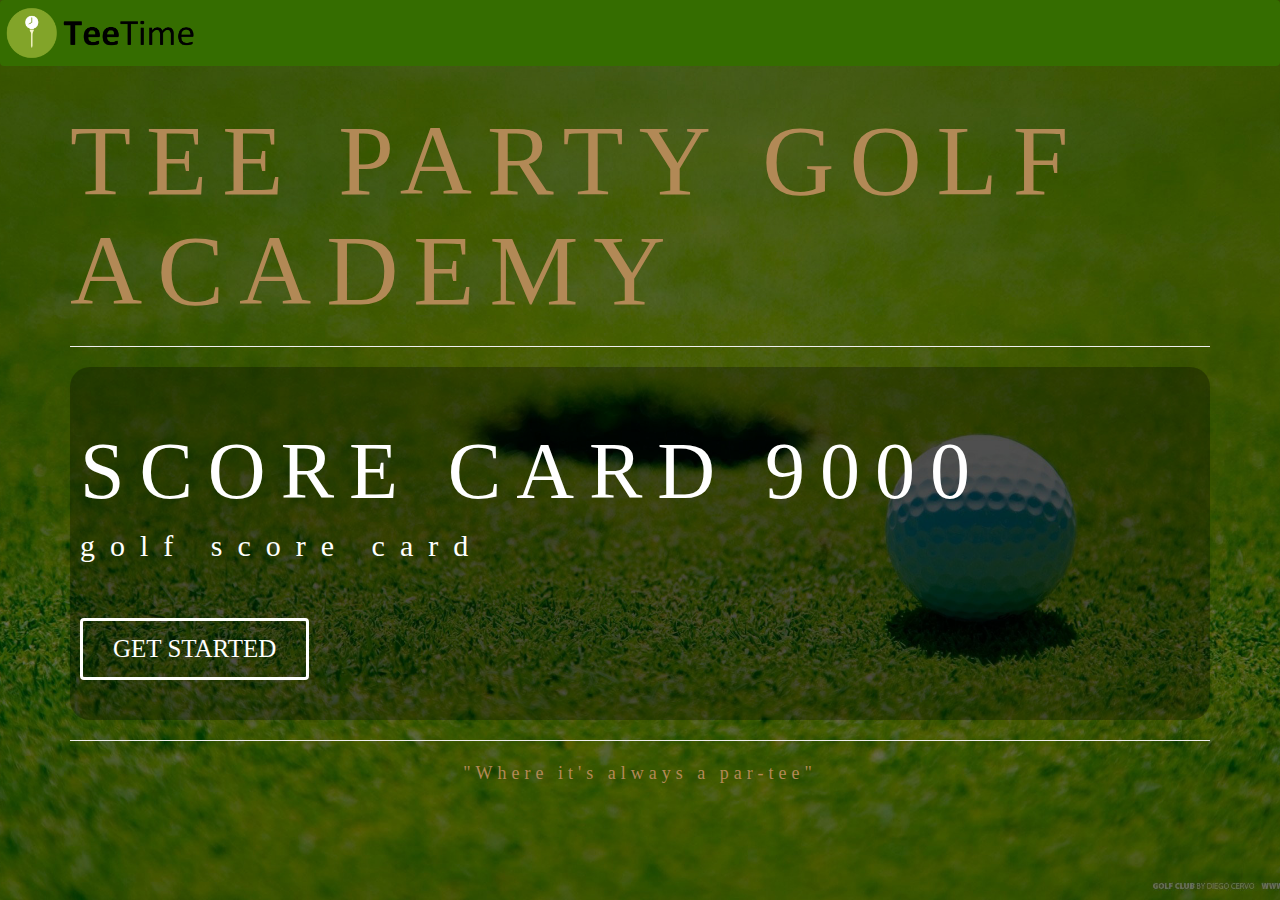
<file: index.html>
<!DOCTYPE html>
<html lang="en">
<head>
    <meta charset="utf-8">
    <meta http-equiv="X-UA-Compatible" content="IE=edge">
    <meta name="viewport" content="width=device-width, initial-scale=1">


    <title>Golf</title>

    <link rel="stylesheet" href="src/styles/bootstrap/css/bootstrap.min.css">
    <link rel="stylesheet" href="src/styles/index.css">
    <link rel="stylesheet" href="src/styles/bootstrap/font-awesome-4.6.3/css/font-awesome.css">

</head>

<body>

    <div class="container-fluid">
        <nav class="navbar bg-success">
            <img src="src/images/logo_teetime.png" width="200px">
        </nav>
    </div>
    <div class="container">

        <div class="name hidden-sm hidden-xs">
            <h1>TEE PARTY GOLF ACADEMY</h1>
        </div>
        <div class="hidden-lg hidden-md small-text">
            <div>TEE PARTY</div>
            <div>GOLF ACADEMY</div>
        </div>
        <hr>
        <div class="left">
            <div class="border-right"></div>
            <div class="border-left"></div>
            <h1 class="hidden-xs">SCORE CARD 9000</h1>
            <p>golf score card</p>
            <a href="src/pages/chooseCourse.html"><button class="btn btn-default">GET STARTED</button></a>

        </div>
        <hr>
        <div class="footer">
            <p>"Where it's always a par-tee"</p>
        </div>
    </div>




<script src="https://ajax.googleapis.com/ajax/libs/jquery/1.12.4/jquery.min.js"></script>
<script src="https://maxcdn.bootstrapcdn.com/bootstrap/3.3.7/js/bootstrap.min.js"></script>
<script>
    $('.background').css('height', $('.container').height() + 120);
</script>
</body>
</html>
</file>
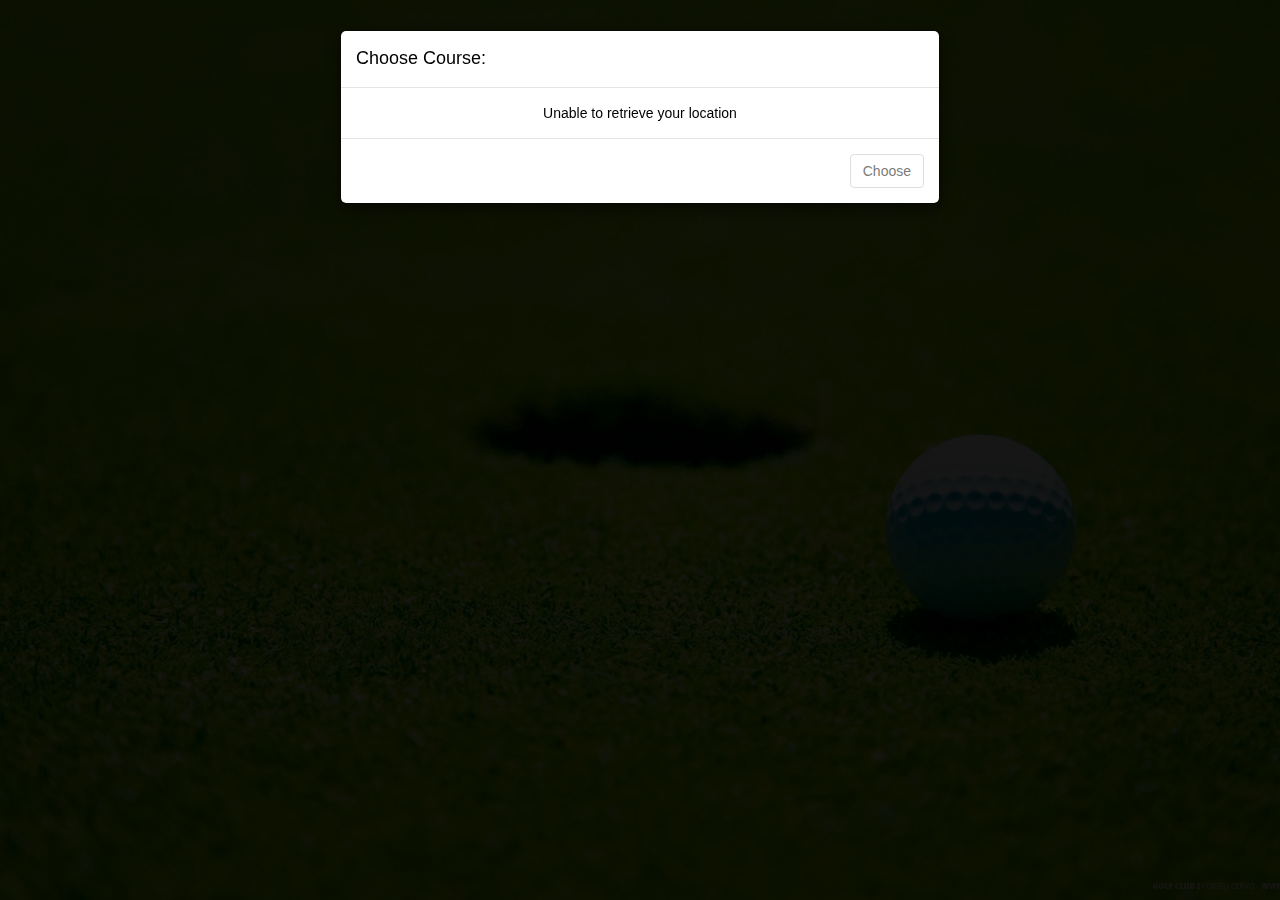
<file: src/pages/scorecard.html>
<!DOCTYPE html>
<html lang="en">
<head>
    <meta charset="utf-8">
    <meta http-equiv="X-UA-Compatible" content="IE=edge">
    <meta name="viewport" content="width=device-width, initial-scale=1">


    <title>Golf</title>

    <link rel="stylesheet" href="../styles/bootstrap/css/bootstrap.min.css">
    <link rel="stylesheet" href="../styles/scorecard.css">
    <link rel="stylesheet" href="../styles/bootstrap/font-awesome-4.6.3/css/font-awesome.min.css">

</head>

<body>

<div class="background">
    <div class="container">

        <div class="modal fade" id="myModal" role="dialog">
                <div class="modal-dialog">

                    <!-- Modal content-->
                    <div class="modal-content">
                        <div class="modal-header">

                            <h4 class="modal-title">Choose Course: </h4>
                        </div>
                        <div class="modal-body">

                        </div>
                        <div class="modal-footer">
                            <button type="button" class="btn btn-default disabled">Choose</button>
                        </div>
                    </div>

                </div>
        </div>
    </div>

</div>

<script src="https://ajax.googleapis.com/ajax/libs/jquery/1.12.4/jquery.min.js"></script>
<script src="https://maxcdn.bootstrapcdn.com/bootstrap/3.3.7/js/bootstrap.min.js"></script>
<script src="../js/scorecard.js"></script>
</body>
</html>
</file>
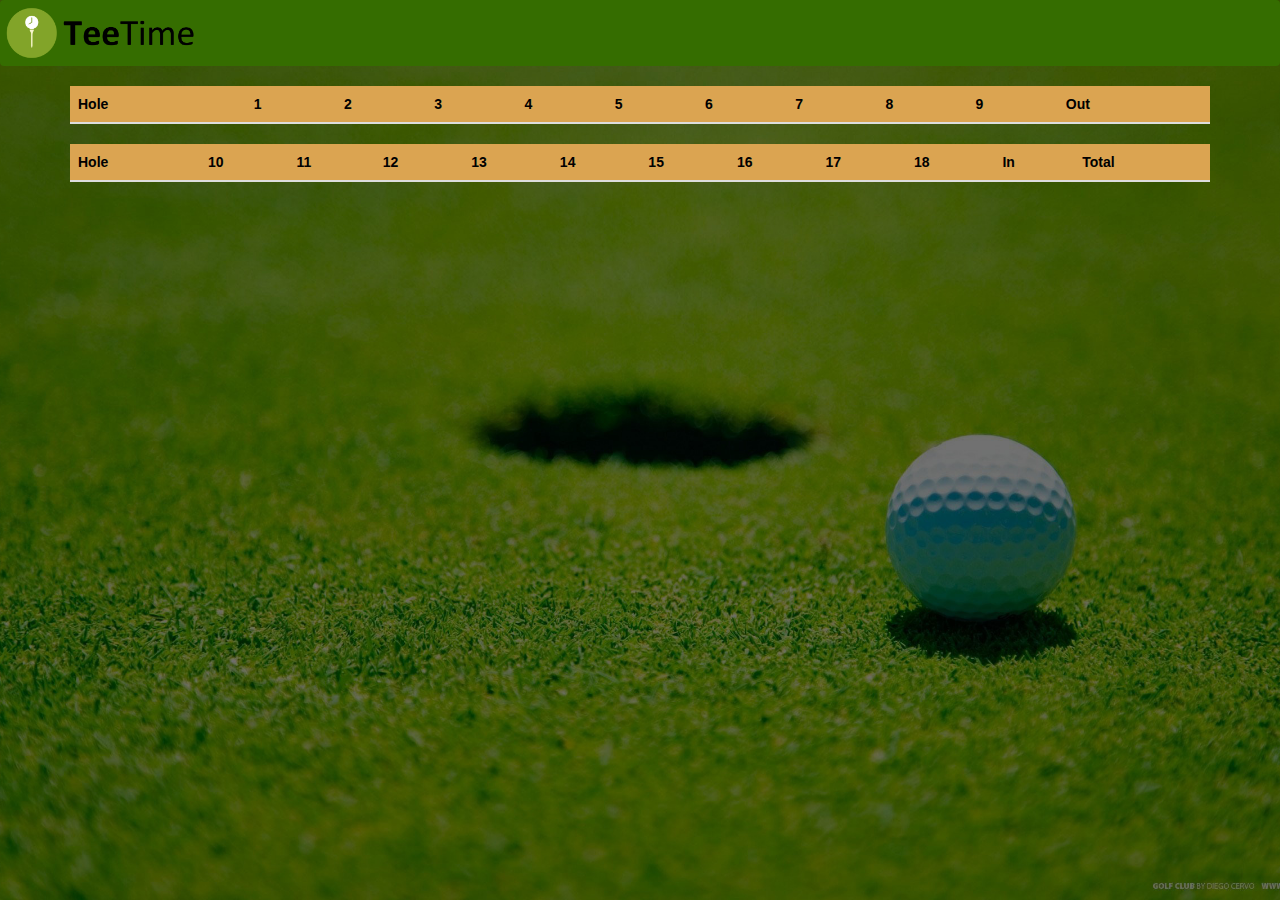
<file: src/pages/showCourse.html>
<!DOCTYPE html>
<html lang="en">
<head>
    <meta charset="utf-8">
    <meta http-equiv="X-UA-Compatible" content="IE=edge">
    <meta name="viewport" content="width=device-width, initial-scale=1">


    <title>Golf</title>

    <link rel="stylesheet" href="../styles/bootstrap/css/bootstrap.min.css">
    <link rel="stylesheet" href="../styles/chooseCourse.css">
    <link rel="stylesheet" href="../styles/bootstrap/font-awesome-4.6.3/css/font-awesome.min.css">
    <style>
      .bg-success {
          background-color: #356d00;
          width: 100vw;
      }
      .container-fluid {
          padding: 0;
      }
    </style>
</head>

<body>



    <div class="container-fluid">
        <nav class="navbar bg-success">
            <img src="../images/logo_teetime.png" width="200px">
        </nav>

    </div>
    <div class="container">
        <table class="table table-hover table-inverse" style="color: white">
            <thead>
            <tr style="background-color: #DBA451; color: black">
                <th>Hole</th>
                <th>1</th>
                <th>2</th>
                <th>3</th>
                <th>4</th>
                <th>5</th>
                <th>6</th>
                <th>7</th>
                <th>8</th>
                <th>9</th>
                <th>Out</th>
            </tr>
            </thead>
            <tbody id="table1-body">

            </tbody>
        </table>
        <table class="table table-hover table-inverse" style="color: white">
            <thead>
            <tr style="background-color: #DBA451; color: black">
                <th>Hole</th>
                <th>10</th>
                <th>11</th>
                <th>12</th>
                <th>13</th>
                <th>14</th>
                <th>15</th>
                <th>16</th>
                <th>17</th>
                <th>18</th>
                <th>In</th>
                <th>Total</th>
            </tr>
            </thead>
            <tbody id="table2-body">

            </tbody>
        </table>
    </div>



<script src="https://ajax.googleapis.com/ajax/libs/jquery/1.12.4/jquery.min.js"></script>
<script src="https://maxcdn.bootstrapcdn.com/bootstrap/3.3.7/js/bootstrap.min.js"></script>
<script src="../js/showCourse.js"></script>
</body>
</html>
</file>
<file: src/styles/index.css>
@import url('https://fonts.googleapis.com/css?family=Lancelot');

body {
    min-height: 100vh;
    font-family: 'Overwatch';
    color: white;
    letter-spacing: 15px;
    font-weight: normal;
    margin: 0;
    padding: 0;
    background: green url('../images/golf.jpg') center center fixed no-repeat;
    background-size: cover;
}
.background {
    position: absolute;
    background-color: rgba(0,0,0,0.6);
    width: 100vw;
    min-height: 100vh;
}
.left {
    border-radius: 20px;
    background-color: rgba(0,0,0,0.3);
    position: relative;
    padding-right: 10px;
    padding-left: 10px;
    padding-top: 40px;
    padding-bottom: 40px;

}
.name h1 {
    font-size: 100px;
    color: #b28956;
}
 body h1 {
    font-size: 80px;

}
.left p {
    font-size: 30px;
}
.bg-success {
    background-color: #356d00;
    width: 100vw;
}
.container-fluid {
    padding: 0;
}
.btn-default {
    transition-duration: .3s;
    padding: 10px;
    background: transparent;
    border: 3px white solid;
    color: white;
    font-size: 25px;
    margin-top: 40px;
    padding-left: 30px;
    padding-right: 30px;
}
*:focus {outline:none !important}
.border-left {
    position: absolute;

    height: 0%;
    width: 0;
    border-left: solid 2px white;
}
.border-right {
    position: absolute;
bottom: 0;
    height: 0;
    width: 0;
    border-right: solid 2px white;
}
@font-face { font-family: "Overwatch"; src: url("https://us.battle.net/forums/static/fonts/bignoodletoo/bignoodletoo.woff") format('woff'); }
.small-text {
    color: #b28956;
    font-size: 35px;
    text-align: center;
}
.footer p {
    text-align: center;
    font-size: 18px;
    letter-spacing: 5px;
    color: #b28956;
}
</file>
<file: src/styles/scorecard.css>
.background {
    position: absolute;
    background-color: rgba(0,0,0,0.6);
    width: 100vw;
    height: 100%;
}
body {
    color: black;
    margin: 0;
    padding: 0;
    background: green url('../images/golf.jpg') center center fixed no-repeat;
    background-size: cover;
}
.modal-body {
    text-align: center;
}
*:focus {outline:none !important}
</file>
<file: src/styles/chooseCourse.css>
body {
    color: black;
    margin: 0;
    padding: 0;
    background: green url('../images/golf.jpg') center center fixed no-repeat;
    background-size: cover;
}
.modal-body {
    text-align: center;
}
*:focus {outline:none !important}
.light {
    background-color: #EFC078;
    color: #444444;
}

td input {
    color: black;
    width: 40px;
}
.player {
    color: black;
    background-color: #ffe9c8;
}
td span {
    padding-right: 30px !important;
}
</file>
